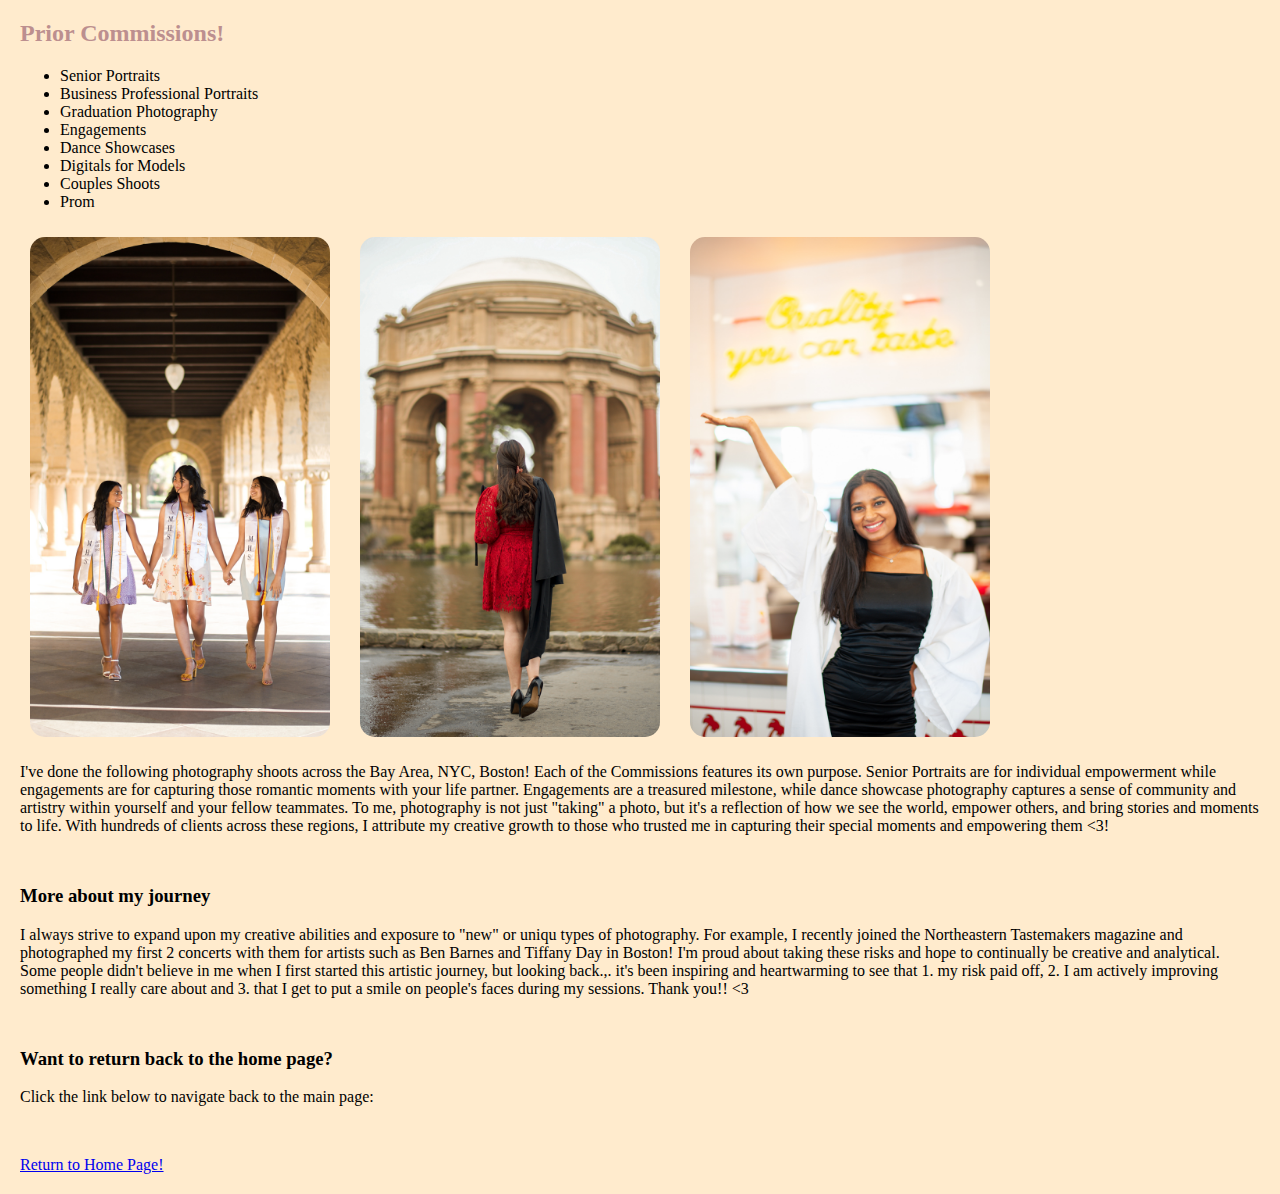
<file: Prior Work.html>
<html lang="en">
<head>
    <title>Prior Work Highlights!</title>
    <link rel="stylesheet" href="styles.css">
</head>
<body>
    <div>
        <h2 style="color:#BC8F8F;">Prior Commissions!</h2>
        <ul>
            <li>Senior Portraits</li>
            <li>Business Professional Portraits</li>
            <li>Graduation Photography</li>
            <li>Engagements</li>
            <li>Dance Showcases</li>
            <li>Digitals for Models</li>
            <li>Couples Shoots</li>
            <li>Prom</li>
        </ul>
    </div>
    <div class="image-container">
        <img src="photo5.jpg" alt="photo image" class = "image-crop">
        <img src="photo7.jpg" alt="photo image" class = "image-crop">
        <img src="photo8.jpg" alt="photo image" class = "image-crop">
    </div>

    <div>
        <p>
            I've done the following photography shoots across the Bay Area, NYC, Boston! Each of the Commissions
        features its own purpose. Senior Portraits are for individual empowerment while engagements are
        for capturing those romantic moments with your life partner.

        Engagements are a treasured milestone, while dance showcase photography captures a sense of community and artistry within
        yourself and your fellow teammates. 

        To me, photography is not just "taking" a photo, but it's a reflection of how we see the world, empower others,
        and bring stories and moments to life.

        With hundreds of clients across these regions, I attribute my creative growth to those who trusted me in capturing their special moments 
        and empowering them <3!
        </p>
    </div>
        <div>
            <h3>More about my journey</h3>

            <p>
                I always strive to expand upon my creative abilities and exposure to "new" or uniqu types of photography.
                For example, I recently joined the Northeastern Tastemakers magazine and photographed my first 2 concerts with them
                for artists such as Ben Barnes and Tiffany Day in Boston!

                I'm proud about taking these risks and hope to continually be creative and analytical. Some people didn't believe
                in me when I first started this artistic journey, but looking back.,. it's been inspiring and heartwarming to see
                that 1. my risk paid off, 2. I am actively improving something I really care about and 3. that I get to put a smile on people's faces during my sessions.

                Thank you!! <3
            </p>
        </div>
    <div>
        <h3>Want to return back to the home page?</h3>
        <p>Click the link below to navigate back to the main page:</p>
        <a href="index.html">Return to Home Page!</a>
    <div>
</body>
</html>
</file>
<file: styles.css>
nav {
    background-color: 	#FFF8DC;
    padding: 20px;
    border-radius: 8px;
}

body {
    background-color: #FFEBCD;
    font-family: Georgia, verdana;
    margin: 0;
    padding: 20px;
}

/* below is for paragraph space formatting */
p {
    margin-bottom: 50px;
}

/* below is for images radius (how far away they are from each other) */
img {
    border-radius: 25px;
}

/* below is for images container */
.image-container {
    display: flex;
    gap: 10px; 
}

/* below is for images formatting,  we don't want photos to be too big on the page */
.image-crop {
    width: 400px;
    height: 600px; 
    object-fit: cover;
}

/* smaller version */
.image-crop {
    width: 300px;
    height: 500px; 
    object-fit: cover;
    padding: 10px;
}
</file>
